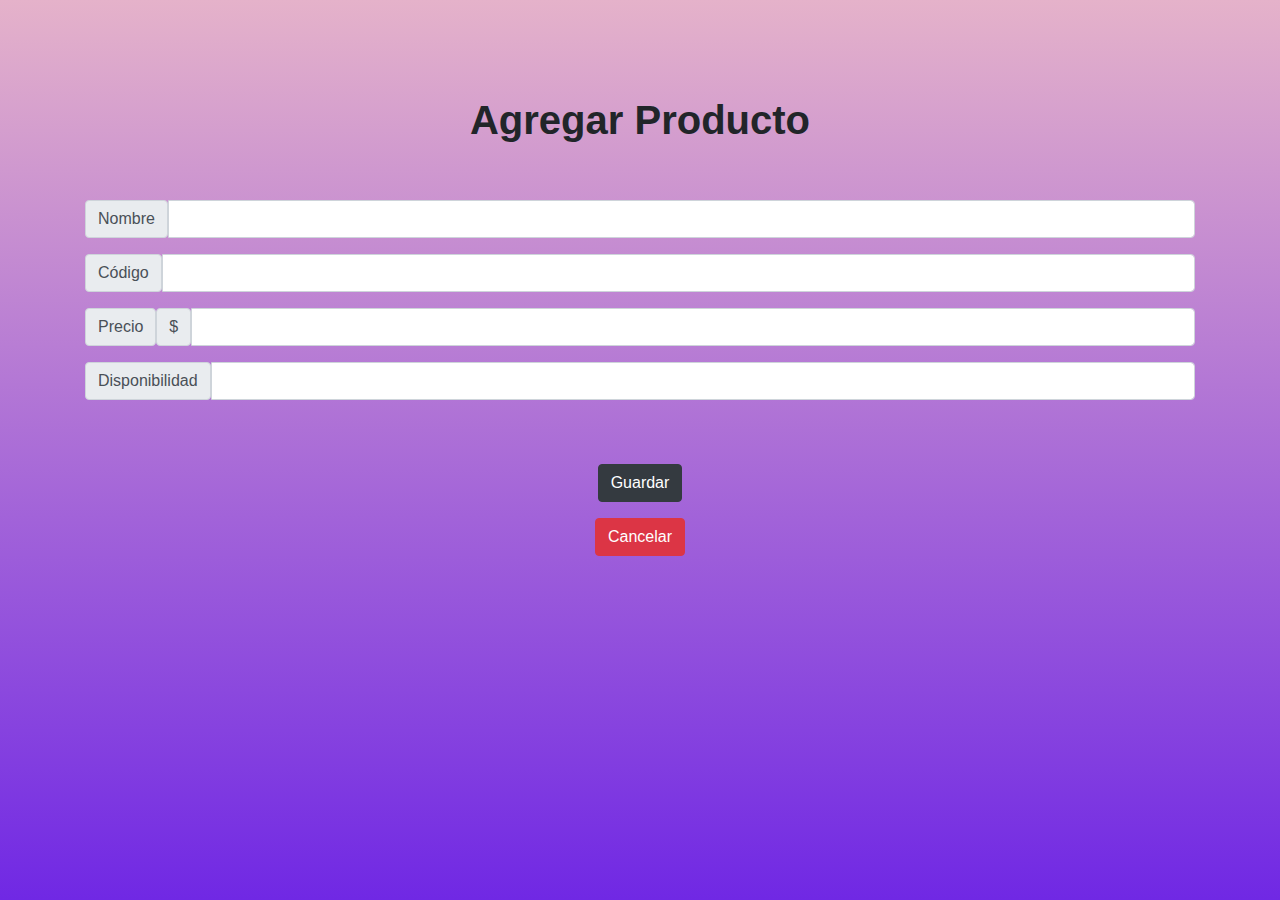
<file: src/main/resources/templates/agregarProducto.html>
<!DOCTYPE html>
<html lang="en" xmlns:th="http://www.thymeleaf.org">
<head>
<meta charset="ISO-8859-1">
<meta charset="UTF-8"/>
<title>Nuevo Producto</title>
<link rel="stylesheet"
	href="https://stackpath.bootstrapcdn.com/bootstrap/4.5.0/css/bootstrap.min.css"
	integrity="sha384-9aIt2nRpC12Uk9gS9baDl411NQApFmC26EwAOH8WgZl5MYYxFfc+NcPb1dKGj7Sk"
	crossorigin="anonymous">
<link rel="stylesheet" href="https://stackpath.bootstrapcdn.com/bootstrap/4.5.0/css/bootstrap.min.css">
<link href="https://cdn.lineicons.com/2.0/LineIcons.css" rel="stylesheet">
<script src="https://code.jquery.com/jquery-3.5.1.slim.min.js"
	integrity="sha384-DfXdz2htPH0lsSSs5nCTpuj/zy4C+OGpamoFVy38MVBnE+IbbVYUew+OrCXaRkfj"
	crossorigin="anonymous"></script>
<script
	src="https://cdn.jsdelivr.net/npm/popper.js@1.16.0/dist/umd/popper.min.js"
	integrity="sha384-Q6E9RHvbIyZFJoft+2mJbHaEWldlvI9IOYy5n3zV9zzTtmI3UksdQRVvoxMfooAo"
	crossorigin="anonymous"></script>
<script
	src="https://stackpath.bootstrapcdn.com/bootstrap/4.5.0/js/bootstrap.min.js"
	integrity="sha384-OgVRvuATP1z7JjHLkuOU7Xw704+h835Lr+6QL9UvYjZE3Ipu6Tp75j7Bh/kR0JKI"
	crossorigin="anonymous"></script>
</head>

<body class="text-center">
<style type="text/css">
html, body {
		height: 100%;
	}
body {
    font-family: 'Roboto', sans-serif;
    background-image: linear-gradient(to top, #7028e4 0%, #e5b2ca 100%);
}

.box-100 i{
font-size:26px;    

.cc:hover {
    box-shadow: 0px 0px 32px 2px rgba(0,0,0,0.06);
}
.btn {
    padding: 14px 26px;
    font-weight: 700;
    font-size: 13px;
    letter-spacing: 1px;
    text-transform: uppercase;
}
</style>
 

<form th:action="@{/guardarproducto}" th:object = ${productonuevo} method = "Post">
<div class="container py-5">
  <div class="row py-5">
    <div class="col-12 text-center">
      <h2 class="mb-2 h1 font-weight-bold">Agregar Producto</h2>
       </div>
       </div>
       
    <div class="input-group mb-3">
  <span class="input-group-text" id="inputGroup-sizing-default">Nombre</span>
 <input type="text" class="form-control" name="Nombre" required="required" th:field = "*{nombre}">
</div>

<div class="input-group mb-3">
  <span class="input-group-text" id="inputGroup-sizing-default">C&oacute;digo</span>
  <input type="number" class="form-control" name="codigo" required="required" th:field = "*{codigo}">
</div>



<div class="input-group mb-3">
  <span class="input-group-text" id="inputGroup-sizing-default">Precio</span>
  <span class="input-group-text">$</span>
  <input type="number" class="form-control" name="precio"  required="required" th:field = "*{precio}">
  
</div>

<div class="input-group mb-3">
  <span class="input-group-text" id="inputGroup-sizing-default">Disponibilidad</span>
  <input type="text" class="form-control" name="disponibilidad" required="required" th:field = "*{disponibilidad}">
</div>

      </div>
      <div>
       <button type="submit" class="btn btn-dark">Guardar</button>
      </div>
      <p>
      </p>
</form>


<div>
<form action="Admin" class="form-group">
				<input type="submit" class="btn btn-danger" value="Cancelar">
		</form>
</div>
</body>
</html>
</file>
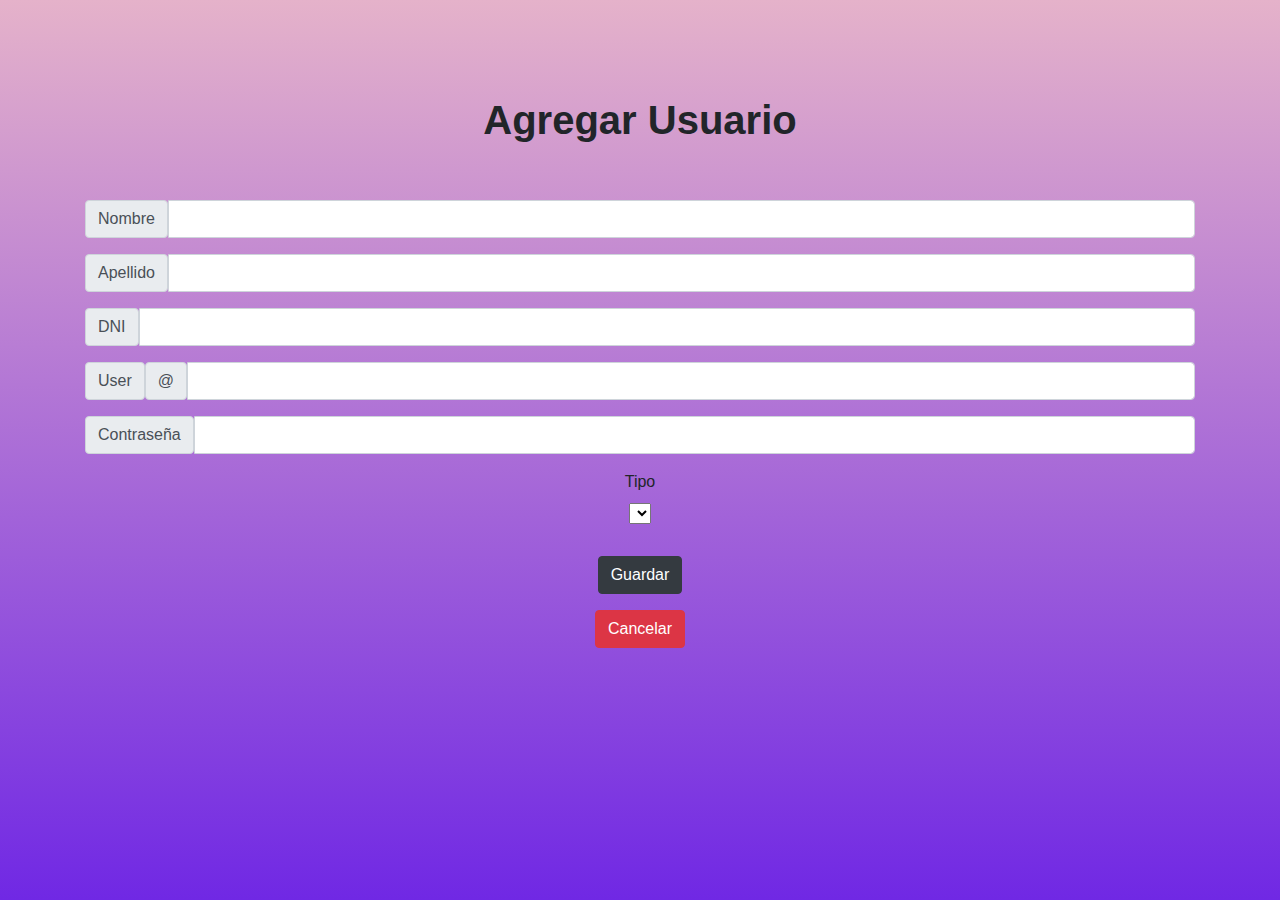
<file: src/main/resources/templates/agregarUsuario.html>
<!DOCTYPE html>
<html lang="en" xmlns:th="http://www.thymeleaf.org">
<head>
<meta charset="UTF-8"/>
<title>Nuevo Usuario</title>
<link rel="stylesheet"
	href="https://stackpath.bootstrapcdn.com/bootstrap/4.5.0/css/bootstrap.min.css"
	integrity="sha384-9aIt2nRpC12Uk9gS9baDl411NQApFmC26EwAOH8WgZl5MYYxFfc+NcPb1dKGj7Sk"
	crossorigin="anonymous">
	<link rel="stylesheet" href="https://stackpath.bootstrapcdn.com/bootstrap/4.5.0/css/bootstrap.min.css">
<link href="https://cdn.lineicons.com/2.0/LineIcons.css" rel="stylesheet">
<script src="https://code.jquery.com/jquery-3.5.1.slim.min.js"
	integrity="sha384-DfXdz2htPH0lsSSs5nCTpuj/zy4C+OGpamoFVy38MVBnE+IbbVYUew+OrCXaRkfj"
	crossorigin="anonymous"></script>
<script
	src="https://cdn.jsdelivr.net/npm/popper.js@1.16.0/dist/umd/popper.min.js"
	integrity="sha384-Q6E9RHvbIyZFJoft+2mJbHaEWldlvI9IOYy5n3zV9zzTtmI3UksdQRVvoxMfooAo"
	crossorigin="anonymous"></script>
<script
	src="https://stackpath.bootstrapcdn.com/bootstrap/4.5.0/js/bootstrap.min.js"
	integrity="sha384-OgVRvuATP1z7JjHLkuOU7Xw704+h835Lr+6QL9UvYjZE3Ipu6Tp75j7Bh/kR0JKI"
	crossorigin="anonymous"></script>
</head>
<body class="text-center">
<style type="text/css">
html, body {
		height: 100%;
	}
body {
    font-family: 'Roboto', sans-serif;
    background-image: linear-gradient(to top, #7028e4 0%, #e5b2ca 100%);
}

.box-100 i{
font-size:26px;    

.cc:hover {
    box-shadow: 0px 0px 32px 2px rgba(0,0,0,0.06);
}
.btn {
    padding: 14px 26px;
    font-weight: 700;
    font-size: 13px;
    letter-spacing: 1px;
    text-transform: uppercase;
}
</style>
 
	<form th:action="@{/guardarusuario}" th:object = ${usuarionuevo} method = "Post">
	
	<div class="container py-5">
  <div class="row py-5">
    <div class="col-12 text-center">
      <h2 class="mb-2 h1 font-weight-bold">Agregar Usuario</h2>
       </div>
       </div>
       
	 <div class="input-group mb-3">
  <span class="input-group-text" id="inputGroup-sizing-default">Nombre</span>
<input type="text" class="form-control" name="Nombre" required="required" th:field = "*{nombre}">
</div>

 <div class="input-group mb-3">
  <span class="input-group-text" id="inputGroup-sizing-default">Apellido</span>
<input type="text" class="form-control" name="Apellido" required="required" th:field = "*{apellido}">
</div>

<div class="input-group mb-3">
  <span class="input-group-text" id="inputGroup-sizing-default">DNI</span>
  <input  type="number" class="form-control" name="dni" required="required" th:field = "*{dni}">
</div>

<div class="input-group mb-3">
    <div class="input-group">
    <span class="input-group-text" id="inputGroup-sizing-default">User</span>
      <span class="input-group-text" id="inputGroupPrepend2">@</span>
      <input type="text" class="form-control" name="usuario" id="validationDefaultUsername"  aria-describedby="inputGroupPrepend2" required th:field = "*{nombreusuario}">
    </div>
  </div>
  
 
 

<div class="input-group mb-3">
  <span class="input-group-text" id="inputGroup-sizing-default">Contrase&ntilde;a</span>
  <input type="password" class="form-control" name="Contraseña"  required="required" th:field =  "*{password}">
</div>
	
	
	  		
			<div class="form-group">
						<label>Tipo</label> <br> <select th:field="*{tipo}"class="form-select form-select-lg mb-3">
						<option th:value="Admin"th:text="Admin"></option>
						<option th:value="Client"th:text="Client"></option>
						</select>
					</div>
			<button type="submit" class="btn btn-dark">Guardar </button>
			<p>
      </p>
</form>

<div>
<form action="Admin" class="form-group">
				<input type="submit" class="btn btn-danger" value="Cancelar">
		</form>
</div>
</body>
</html>
</file>
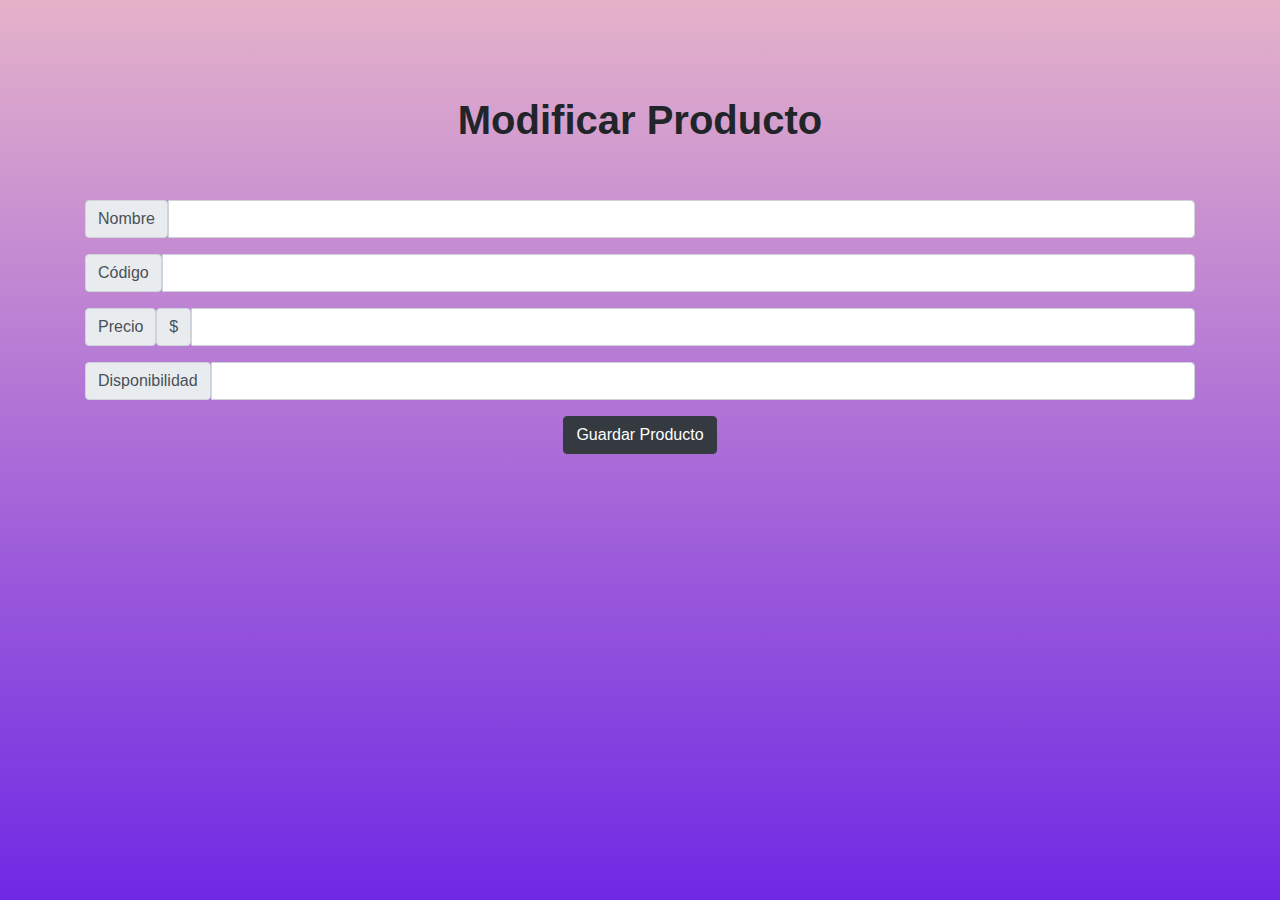
<file: src/main/resources/templates/editproducto.html>
<!DOCTYPE html>
<html lang="en" xmlns:th="http://www.thymeleaf.org">
<head>
<meta charset="ISO-8859-1">
<meta charset="UTF-8"/>
<title>Modificar Producto</title>
<link rel="stylesheet"
	href="https://stackpath.bootstrapcdn.com/bootstrap/4.5.0/css/bootstrap.min.css"
	integrity="sha384-9aIt2nRpC12Uk9gS9baDl411NQApFmC26EwAOH8WgZl5MYYxFfc+NcPb1dKGj7Sk"
	crossorigin="anonymous">
	<link rel="stylesheet" href="https://stackpath.bootstrapcdn.com/bootstrap/4.5.0/css/bootstrap.min.css">
<link href="https://cdn.lineicons.com/2.0/LineIcons.css" rel="stylesheet">
<script src="https://code.jquery.com/jquery-3.5.1.slim.min.js"
	integrity="sha384-DfXdz2htPH0lsSSs5nCTpuj/zy4C+OGpamoFVy38MVBnE+IbbVYUew+OrCXaRkfj"
	crossorigin="anonymous"></script>
<script
	src="https://cdn.jsdelivr.net/npm/popper.js@1.16.0/dist/umd/popper.min.js"
	integrity="sha384-Q6E9RHvbIyZFJoft+2mJbHaEWldlvI9IOYy5n3zV9zzTtmI3UksdQRVvoxMfooAo"
	crossorigin="anonymous"></script>
<script
	src="https://stackpath.bootstrapcdn.com/bootstrap/4.5.0/js/bootstrap.min.js"
	integrity="sha384-OgVRvuATP1z7JjHLkuOU7Xw704+h835Lr+6QL9UvYjZE3Ipu6Tp75j7Bh/kR0JKI"
	crossorigin="anonymous"></script>
</head>
<body class="text-center">
<style type="text/css">
html, body {
		height: 100%;
	}
body {
    font-family: 'Roboto', sans-serif;
    background-image: linear-gradient(to top, #7028e4 0%, #e5b2ca 100%);
}

.box-100 i{
font-size:26px;    

.cc:hover {
    box-shadow: 0px 0px 32px 2px rgba(0,0,0,0.06);
}
.btn {
    padding: 14px 26px;
    font-weight: 700;
    font-size: 13px;
    letter-spacing: 1px;
    text-transform: uppercase;
}
</style>

	<form th:action="@{/guardarproducto}" th:object =${productonuevo} method = "Post">
	<div class="container py-5">
  <div class="row py-5">
    <div class="col-12 text-center">
      <h2 class="mb-2 h1 font-weight-bold">Modificar Producto</h2>
       </div>
       </div>
   <div class="input-group mb-3">
  <span class="input-group-text" id="inputGroup-sizing-default">Nombre</span>
 <input type="text" class="form-control" name="Nombre" required="required" th:field = "*{nombre}">
</div>
<div class="input-group mb-3">
  <span class="input-group-text" id="inputGroup-sizing-default">C&oacute;digo</span>
  <input type="number" class="form-control" name="codigo" required="required" th:field = "*{codigo}">
</div>

<div class="input-group mb-3">
  <span class="input-group-text" id="inputGroup-sizing-default">Precio</span>
  <span class="input-group-text">$</span>
  <input type="number" class="form-control" name="precio"  required="required" th:field = "*{precio}">
  
</div>

<div class="input-group mb-3">
  <span class="input-group-text" id="inputGroup-sizing-default">Disponibilidad</span>
  <input type="text" class="form-control" name="disponibilidad" required="required" th:field = "*{disponibilidad}">
</div>
<div>
       <button type="submit" class="btn btn-dark">Guardar Producto</button>
      </div>

</body>
</html>
</file>
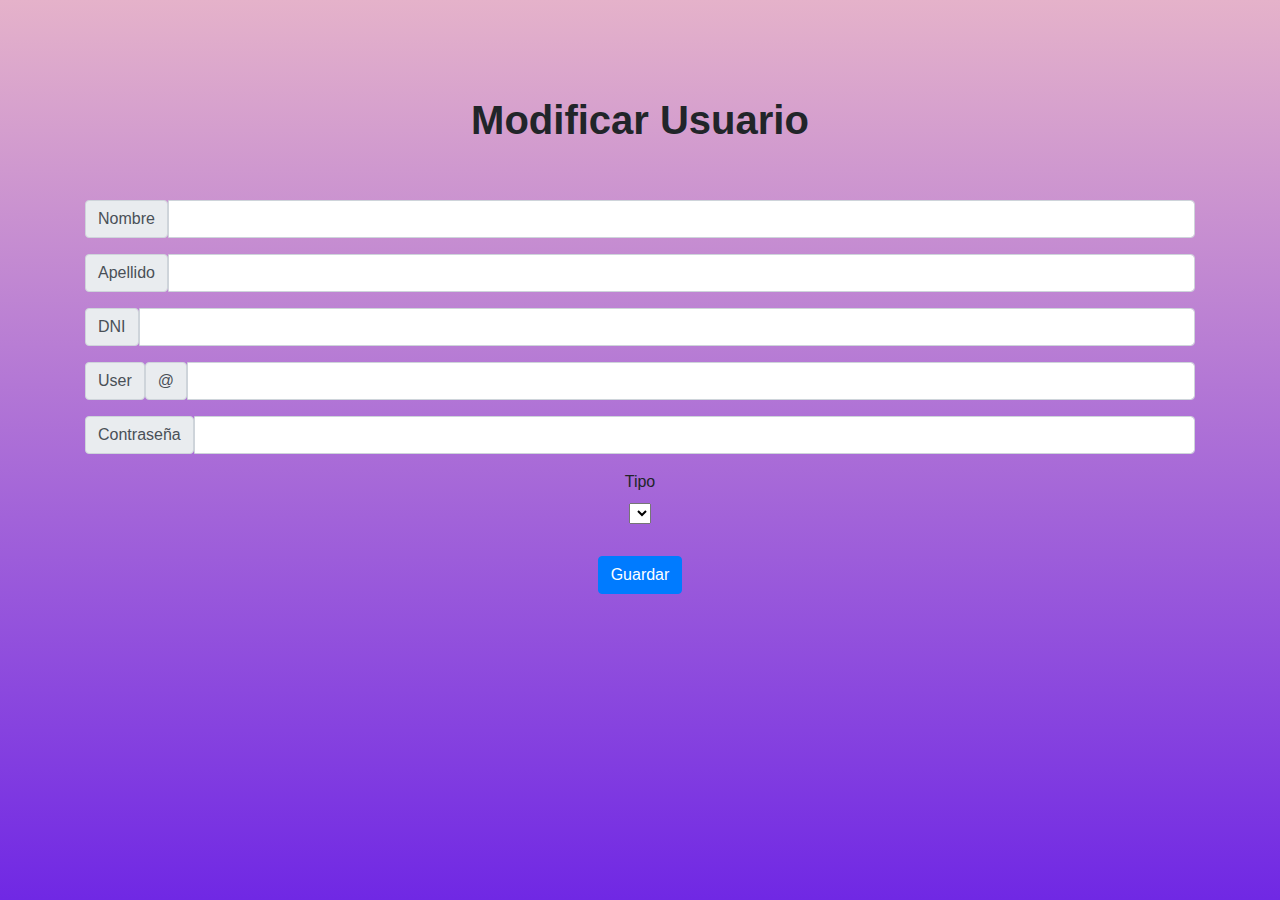
<file: src/main/resources/templates/edituser.html>
<!DOCTYPE html>
<html lang="en" xmlns:th="http://www.thymeleaf.org">
<head>
<meta charset="ISO-8859-1">
<meta charset="UTF-8"/>
<title>Modificar Usuario</title>
<link rel="stylesheet"
	href="https://stackpath.bootstrapcdn.com/bootstrap/4.5.0/css/bootstrap.min.css"
	integrity="sha384-9aIt2nRpC12Uk9gS9baDl411NQApFmC26EwAOH8WgZl5MYYxFfc+NcPb1dKGj7Sk"
	crossorigin="anonymous">
	<link rel="stylesheet" href="https://stackpath.bootstrapcdn.com/bootstrap/4.5.0/css/bootstrap.min.css">
<link href="https://cdn.lineicons.com/2.0/LineIcons.css" rel="stylesheet">
<script src="https://code.jquery.com/jquery-3.5.1.slim.min.js"
	integrity="sha384-DfXdz2htPH0lsSSs5nCTpuj/zy4C+OGpamoFVy38MVBnE+IbbVYUew+OrCXaRkfj"
	crossorigin="anonymous"></script>
<script
	src="https://cdn.jsdelivr.net/npm/popper.js@1.16.0/dist/umd/popper.min.js"
	integrity="sha384-Q6E9RHvbIyZFJoft+2mJbHaEWldlvI9IOYy5n3zV9zzTtmI3UksdQRVvoxMfooAo"
	crossorigin="anonymous"></script>
<script
	src="https://stackpath.bootstrapcdn.com/bootstrap/4.5.0/js/bootstrap.min.js"
	integrity="sha384-OgVRvuATP1z7JjHLkuOU7Xw704+h835Lr+6QL9UvYjZE3Ipu6Tp75j7Bh/kR0JKI"
	crossorigin="anonymous"></script>
</head>
<body class="text-center">
<style type="text/css">
html, body {
		height: 100%;
	}
body {
    font-family: 'Roboto', sans-serif;
    background-image: linear-gradient(to top, #7028e4 0%, #e5b2ca 100%);
}

.box-100 i{
font-size:26px;    

.cc:hover {
    box-shadow: 0px 0px 32px 2px rgba(0,0,0,0.06);
}
.btn {
    padding: 14px 26px;
    font-weight: 700;
    font-size: 13px;
    letter-spacing: 1px;
    text-transform: uppercase;
}
</style>
 
	<form th:action="@{/guardarusuario}" th:object = ${usuarionuevo} method = "Post">
	<div class="container py-5">
  <div class="row py-5">
    <div class="col-12 text-center">
      <h2 class="mb-2 h1 font-weight-bold">Modificar Usuario</h2>
       </div>
       </div>
        <div class="input-group mb-3">
  <span class="input-group-text" id="inputGroup-sizing-default">Nombre</span>
<input type="text" class="form-control" name="Nombre" required="required" th:field = "*{nombre}">
</div>
<div class="input-group mb-3">
  <span class="input-group-text" id="inputGroup-sizing-default">Apellido</span>
<input type="text" class="form-control" name="Apellido" required="required" th:field = "*{apellido}">
</div>

<div class="input-group mb-3">
  <span class="input-group-text" id="inputGroup-sizing-default">DNI</span>
  <input  type="number" class="form-control" name="dni" required="required" th:field = "*{dni}">
</div>

<div class="input-group mb-3">
    <div class="input-group">
    <span class="input-group-text" id="inputGroup-sizing-default">User</span>
      <span class="input-group-text" id="inputGroupPrepend2">@</span>
      <input type="text" class="form-control" name="usuario" id="validationDefaultUsername"  aria-describedby="inputGroupPrepend2" required th:field = "*{nombreusuario}">
    </div>
  </div>
  
 <div class="input-group mb-3">
  <span class="input-group-text" id="inputGroup-sizing-default">Contrase&ntilde;a</span>
  <input type="password" class="form-control" name="Contrase�a"  required="required" th:field =  "*{password}">
</div>
	
       
			<div class="form-group">
						<label>Tipo</label> <br> <select th:field="*{tipo}"class="form-select form-select-lg mb-3">
						<option th:value="Admin"th:text="Admin"></option>
						<option th:value="Client"th:text="Client"></option>
						</select>
					</div>

			
		<button type="submit" class="btn btn-primary">Guardar</button>
		
</body>
</html>
</file>
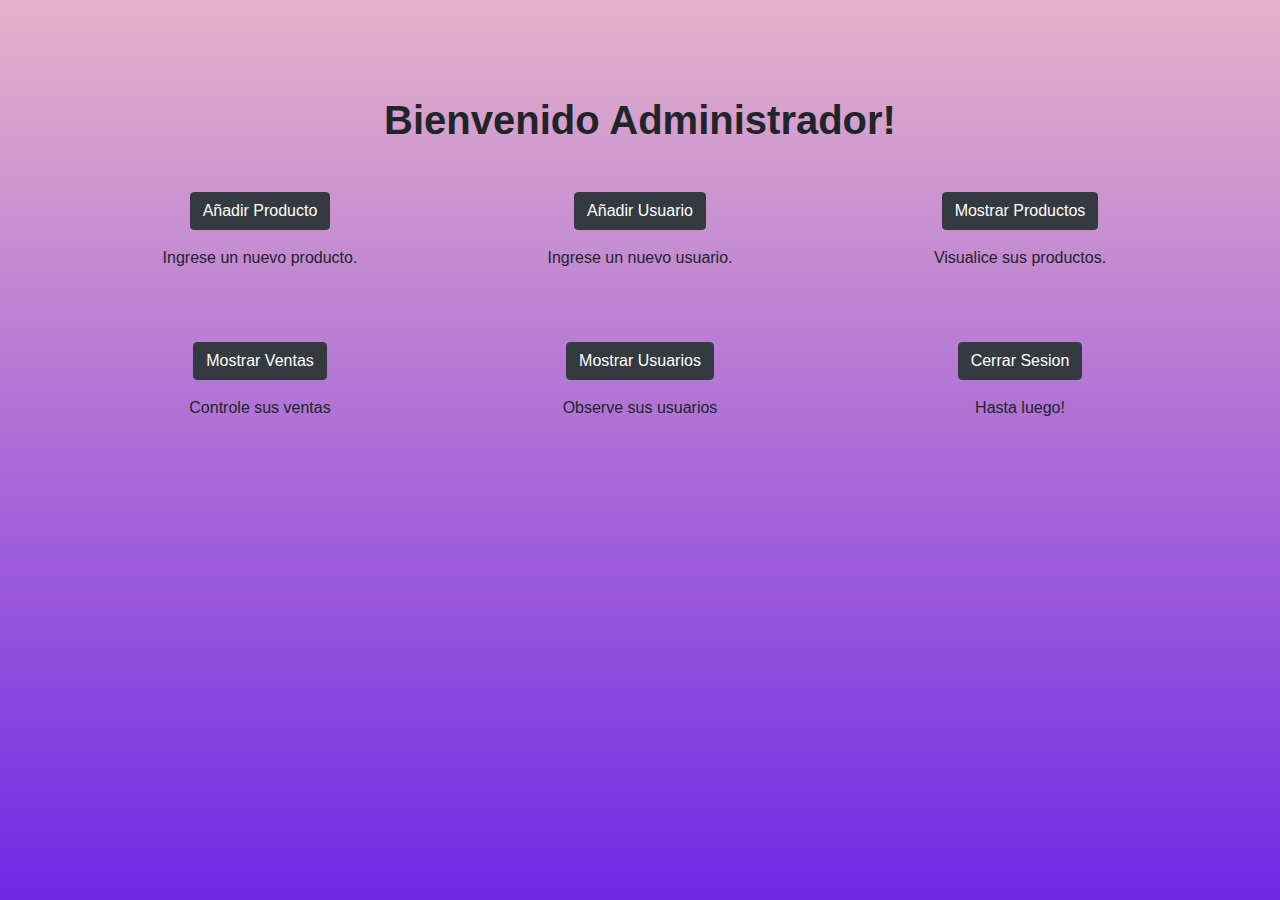
<file: src/main/resources/templates/InterfazAdmin.html>
<!DOCTYPE html>
<html xmlns:th="https://www.thymeleaf.org">

<head>
<meta charset="ISO-8859-1">
<title>Administrador</title>
<link rel="stylesheet"
	href="https://stackpath.bootstrapcdn.com/bootstrap/4.5.0/css/bootstrap.min.css"
	integrity="sha384-9aIt2nRpC12Uk9gS9baDl411NQApFmC26EwAOH8WgZl5MYYxFfc+NcPb1dKGj7Sk"
	crossorigin="anonymous">
<link rel="stylesheet" href="https://stackpath.bootstrapcdn.com/bootstrap/4.5.0/css/bootstrap.min.css">
<link href="https://cdn.lineicons.com/2.0/LineIcons.css" rel="stylesheet">
<script src="https://code.jquery.com/jquery-3.5.1.slim.min.js"
	integrity="sha384-DfXdz2htPH0lsSSs5nCTpuj/zy4C+OGpamoFVy38MVBnE+IbbVYUew+OrCXaRkfj"
	crossorigin="anonymous"></script>
<script
	src="https://cdn.jsdelivr.net/npm/popper.js@1.16.0/dist/umd/popper.min.js"
	integrity="sha384-Q6E9RHvbIyZFJoft+2mJbHaEWldlvI9IOYy5n3zV9zzTtmI3UksdQRVvoxMfooAo"
	crossorigin="anonymous"></script>
<script
	src="https://stackpath.bootstrapcdn.com/bootstrap/4.5.0/js/bootstrap.min.js"
	integrity="sha384-OgVRvuATP1z7JjHLkuOU7Xw704+h835Lr+6QL9UvYjZE3Ipu6Tp75j7Bh/kR0JKI"
	crossorigin="anonymous"></script>



<body class="text-center">
<style type="text/css">
html, body {
		height: 100%;
	}
body {
    font-family: 'Roboto', sans-serif;
    background-image: linear-gradient(to top, #7028e4 0%, #e5b2ca 100%);
}

.box-100 i{
font-size:26px;    

.cc:hover {
    box-shadow: 0px 0px 32px 2px rgba(0,0,0,0.06);
}
.btn {
    padding: 14px 26px;
    font-weight: 700;
    font-size: 13px;
    letter-spacing: 1px;
    text-transform: uppercase;
}
</style>
 
<div class="container py-5">
  <div class="row py-5">
    <div class="col-12 text-center">
      <h2 class="mb-2 h1 font-weight-bold">Bienvenido Administrador!</h2>

      <div class="row pt-3">
      <div class="col-lg-4 col-md-6 vv">
      <div class="p-4 ">
     <div class="d-flex justify-content-center align-items-center box-100 mx-auto">
    <form action="altaproducto" class="form-group">
			<input type="submit" class="btn  btn-dark"
				value="A&ntilde;adir Producto">
		</form>
     </div>
      <p class="mb-4 ">Ingrese un nuevo producto.</p>
       </div>
      </div>
      
      <div class="col-lg-4 col-md-6 vv">
      <div class="p-4 ">
     <div class="d-flex justify-content-center align-items-center box-100 mx-auto">
		<form action="altausuario" class="form-group">
			<input type="submit" class="btn  btn-dark"
				value="A&ntilde;adir Usuario">
				</form>
     </div>
      <p class="mb-4 ">Ingrese un nuevo usuario.</p>
       </div>
      </div>
      
      <div class="col-lg-4 col-md-6 vv">
      <div class="p-4 ">
     <div class="d-flex justify-content-center align-items-center box-100 mx-auto">
		<form action="listaproductos" class="form-group">
			<input type="submit" class="btn  btn-dark"
				value="Mostrar Productos">
		</form>
     </div>
      <p class="mb-4 ">Visualice sus productos.</p>
       </div>
      </div>
      
      <div class="col-lg-4 col-md-6 vv">
      <div class="p-4 ">
     <div class="d-flex justify-content-center align-items-center box-100 mx-auto">
		
		<form action="ventas" class="form-group">
			<input type="submit" class="btn  btn-dark"
				value="Mostrar Ventas">
		</form>
     </div>
      <p class="mb-4 ">Controle sus ventas</p>
       </div>
      </div>
      
      <div class="col-lg-4 col-md-6 vv">
      <div class="p-4 ">
     <div class="d-flex justify-content-center align-items-center box-100 mx-auto">
		
		<form action="listausuarios" class="form-group">
			<input type="submit" class="btn  btn-dark"
				value="Mostrar Usuarios">
		</form>
     </div>
      <p class="mb-4 ">Observe sus usuarios</p>
       </div>
      </div>
      
        <div class="col-lg-4 col-md-6 vv">
      <div class="p-4 ">
     <div class="d-flex justify-content-center align-items-center box-100 mx-auto">
		
		<form action="login" class="form-group" id="formCerrarSesion">
			<input type="submit" class="btn  btn-dark"
				value="Cerrar Sesion">
		</form>
     </div>
      <p class="mb-4 ">Hasta luego!</p>
       </div>
      </div>
      
      
      </div>
    
      </div>
      
    </div>
  </div>
<div th:insert="layout/footer :: footer"></div>
</body>
</html>
</file>
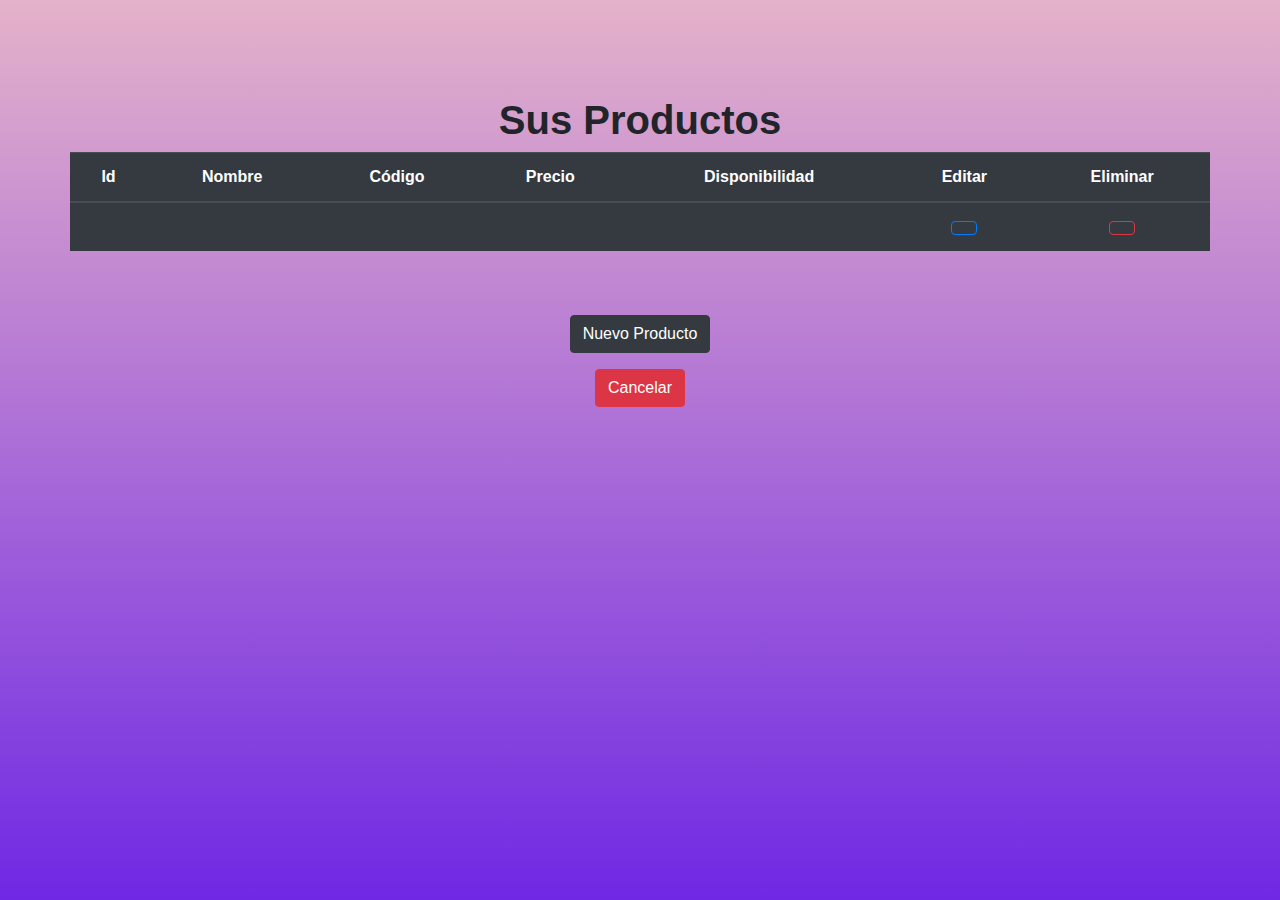
<file: src/main/resources/templates/productos.html>
<!DOCTYPE html>
<html xmlns:th="https://www.thymeleaf.org">

<head>
<meta charset="ISO-8859-1">

<link rel="stylesheet"
	href="https://stackpath.bootstrapcdn.com/bootstrap/4.5.0/css/bootstrap.min.css"
	integrity="sha384-9aIt2nRpC12Uk9gS9baDl411NQApFmC26EwAOH8WgZl5MYYxFfc+NcPb1dKGj7Sk"
	crossorigin="anonymous">
	<link rel="stylesheet" href="https://stackpath.bootstrapcdn.com/bootstrap/4.5.0/css/bootstrap.min.css">
<link href="https://cdn.lineicons.com/2.0/LineIcons.css" rel="stylesheet">
<script src="https://code.jquery.com/jquery-3.5.1.slim.min.js"
	integrity="sha384-DfXdz2htPH0lsSSs5nCTpuj/zy4C+OGpamoFVy38MVBnE+IbbVYUew+OrCXaRkfj"
	crossorigin="anonymous"></script>
<script
	src="https://cdn.jsdelivr.net/npm/popper.js@1.16.0/dist/umd/popper.min.js"
	integrity="sha384-Q6E9RHvbIyZFJoft+2mJbHaEWldlvI9IOYy5n3zV9zzTtmI3UksdQRVvoxMfooAo"
	crossorigin="anonymous"></script>
<script
	src="https://stackpath.bootstrapcdn.com/bootstrap/4.5.0/js/bootstrap.min.js"
	integrity="sha384-OgVRvuATP1z7JjHLkuOU7Xw704+h835Lr+6QL9UvYjZE3Ipu6Tp75j7Bh/kR0JKI"
	crossorigin="anonymous"></script>
<title>Productos</title>
</head>

<body class="text-center">
<style type="text/css">
html, body {
		height: 100%;
	}
body {
    font-family: 'Roboto', sans-serif;
    background-image: linear-gradient(to top, #7028e4 0%, #e5b2ca 100%);
}

.box-100 i{
font-size:26px;    

.cc:hover {
    box-shadow: 0px 0px 32px 2px rgba(0,0,0,0.06);
}
.btn {
    padding: 14px 26px;
    font-weight: 700;
    font-size: 13px;
    letter-spacing: 1px;
    text-transform: uppercase;
}
</style>
<div class="container py-5">
  <div class="row py-5">
    <div class="col-12 text-center">
      <h2 class="mb-2 h1 font-weight-bold">Sus Productos</h2>
  </div>
  

 		<hr>
 	
 	<table class="table table-dark">
 	<thead>
   <tr>
    
      <th scope="col">Id</th>
      <th scope="col">Nombre</th>
      <th scope="col">C&oacute;digo</th>
      <th scope="col">Precio</th>
      <th scope="col">Disponibilidad</th>
      <th scope="col">Editar</th>
      <th scope="col">Eliminar</th>
      
    </tr>
  </thead>
  <tbody>
  	
 <tr th:each = "producto:${listaproductos}">
      <td th:text = "${producto.id}"></td>
      <td th:text = "${producto.nombre}"></td>
      <td th:text = "${producto.codigo}"></td>
      <td th:text = "${producto.precio}"></td>
       <td th:text = "${producto.disponibilidad}"></td>
					<td ><a type="button" class="btn btn-outline-primary" th:href="@{/editarproducto/}+ ${producto.id}" ><i class="lni lni-pencil-alt"></i></a></td>
     				 <td><a type="button" class="btn btn-outline-danger"th:href="@{/eliminarproducto/}+ ${producto.id}"><i class="lni lni-close"></i></a></td>
				</tr>
    
  </tbody>
</table>



<div class ="container mt-5">
 		<a type="button" class="btn btn-dark" th:href = "@{/altaproducto}">Nuevo Producto</a>
 		 <p> </p>
 <form action="Admin" class="form-group">
				<input type="submit" class="btn btn-danger " value="Cancelar">
		</form>
 </div>
</body>
</html>
</file>
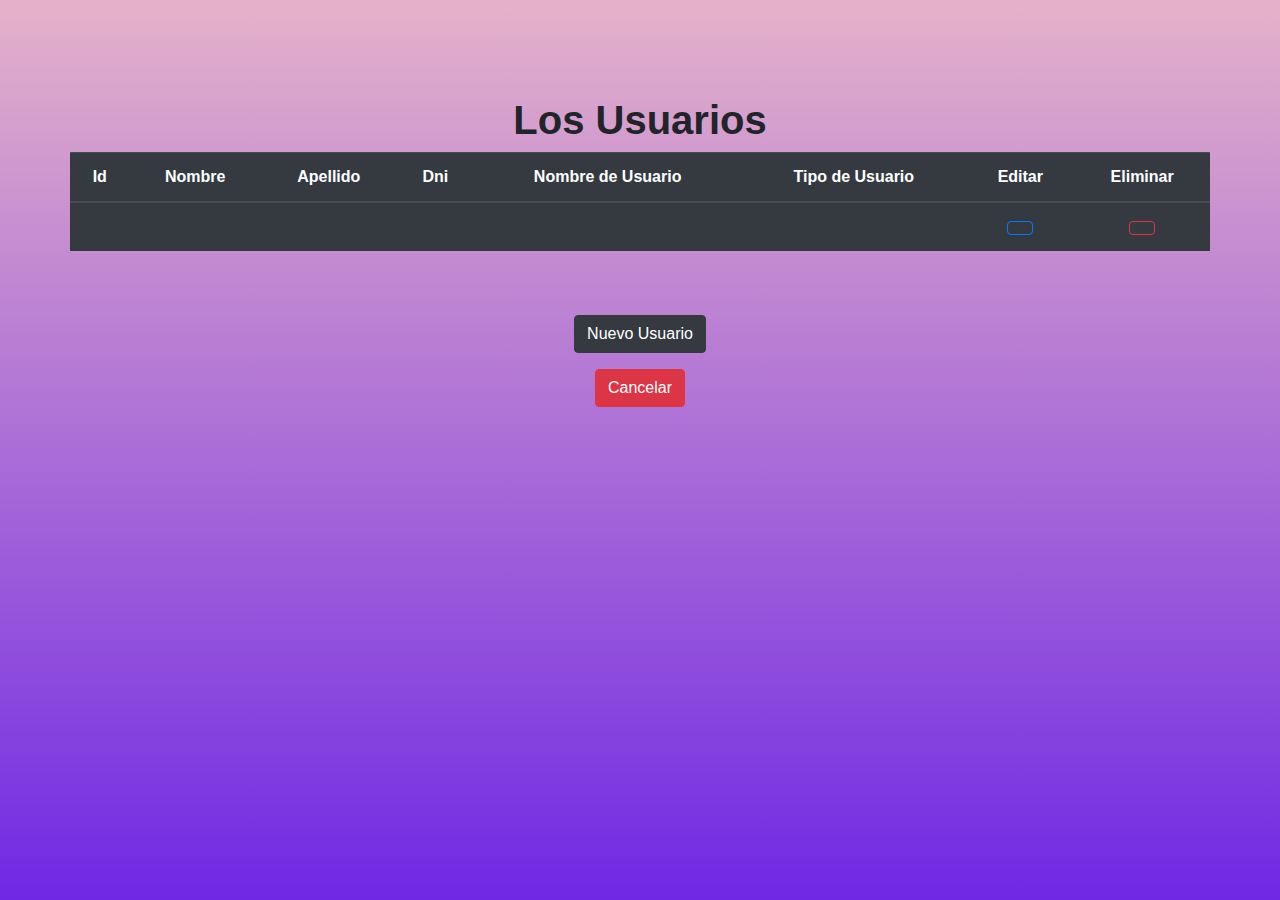
<file: src/main/resources/templates/usuarios.html>
<!DOCTYPE html>
<html xmlns:th="https://www.thymeleaf.org">

<head>
<meta charset="ISO-8859-1">
<title>Usuarios</title>
<link rel="stylesheet"
	href="https://stackpath.bootstrapcdn.com/bootstrap/4.5.0/css/bootstrap.min.css"
	integrity="sha384-9aIt2nRpC12Uk9gS9baDl411NQApFmC26EwAOH8WgZl5MYYxFfc+NcPb1dKGj7Sk"
	crossorigin="anonymous">
	<link rel="stylesheet" href="https://stackpath.bootstrapcdn.com/bootstrap/4.5.0/css/bootstrap.min.css">
<link href="https://cdn.lineicons.com/2.0/LineIcons.css" rel="stylesheet">
<script src="https://code.jquery.com/jquery-3.5.1.slim.min.js"
	integrity="sha384-DfXdz2htPH0lsSSs5nCTpuj/zy4C+OGpamoFVy38MVBnE+IbbVYUew+OrCXaRkfj"
	crossorigin="anonymous"></script>
<script
	src="https://cdn.jsdelivr.net/npm/popper.js@1.16.0/dist/umd/popper.min.js"
	integrity="sha384-Q6E9RHvbIyZFJoft+2mJbHaEWldlvI9IOYy5n3zV9zzTtmI3UksdQRVvoxMfooAo"
	crossorigin="anonymous"></script>
<script
	src="https://stackpath.bootstrapcdn.com/bootstrap/4.5.0/js/bootstrap.min.js"
	integrity="sha384-OgVRvuATP1z7JjHLkuOU7Xw704+h835Lr+6QL9UvYjZE3Ipu6Tp75j7Bh/kR0JKI"
	crossorigin="anonymous"></script>
</head>

<body class="text-center">
<style type="text/css">
html, body {
		height: 100%;
	}
body {
    font-family: 'Roboto', sans-serif;
    background-image: linear-gradient(to top, #7028e4 0%, #e5b2ca 100%);
}

.box-100 i{
font-size:26px;    

.cc:hover {
    box-shadow: 0px 0px 32px 2px rgba(0,0,0,0.06);
}
.btn {
    padding: 14px 26px;
    font-weight: 700;
    font-size: 13px;
    letter-spacing: 1px;
    text-transform: uppercase;
}
</style>
<div class="container py-5">
  <div class="row py-5">
    <div class="col-12 text-center">
      <h2 class="mb-2 h1 font-weight-bold">Los Usuarios</h2>
  </div>
  	<hr>
 	
 	<table class="table table-dark">
 	<thead>
    <tr>
    
      <th scope="col">Id</th>
      <th scope="col">Nombre</th>
      <th scope="col">Apellido</th>
      <th scope="col">Dni</th>
      <th scope="col">Nombre de Usuario</th>
      <th scope="col">Tipo de Usuario</th>
      <th scope="col">Editar</th>
      <th scope="col">Eliminar</th>
      
    </tr>
  </thead>

 <tr th:each = "usuario:${listausuarios}">
      <td th:text = "${usuario.id}"></td>
      <td th:text = "${usuario.nombre}"></td>
      <td th:text = "${usuario.apellido}"></td>
      <td th:text = "${usuario.dni}"></td>
       <td th:text = "${usuario.nombreusuario}"></td>
        
         <td th:text = "${usuario.tipo}"></td>
					<td ><a type="button" class="btn btn-outline-primary" th:href="@{/editarusuario/}+ ${usuario.id}" ><i class="lni lni-pencil-alt"></a></td>
     				 <td><a type="button" class="btn btn-outline-danger"th:href="@{/eliminar/}+ ${usuario.id}"><i class="lni lni-close"></a></td>
				</tr>
    
  </tbody>
</table>
 


<div class ="container mt-5">
 		<a type="button" class="btn btn-dark" th:href ="@{/altausuario}">Nuevo Usuario</a>
 		 <p> </p>
 <form action="Admin" class="form-group">
				<input type="submit" class="btn btn-danger " value="Cancelar">
		</form>
 </div>
	
 </div>
</body>
</html>
</file>
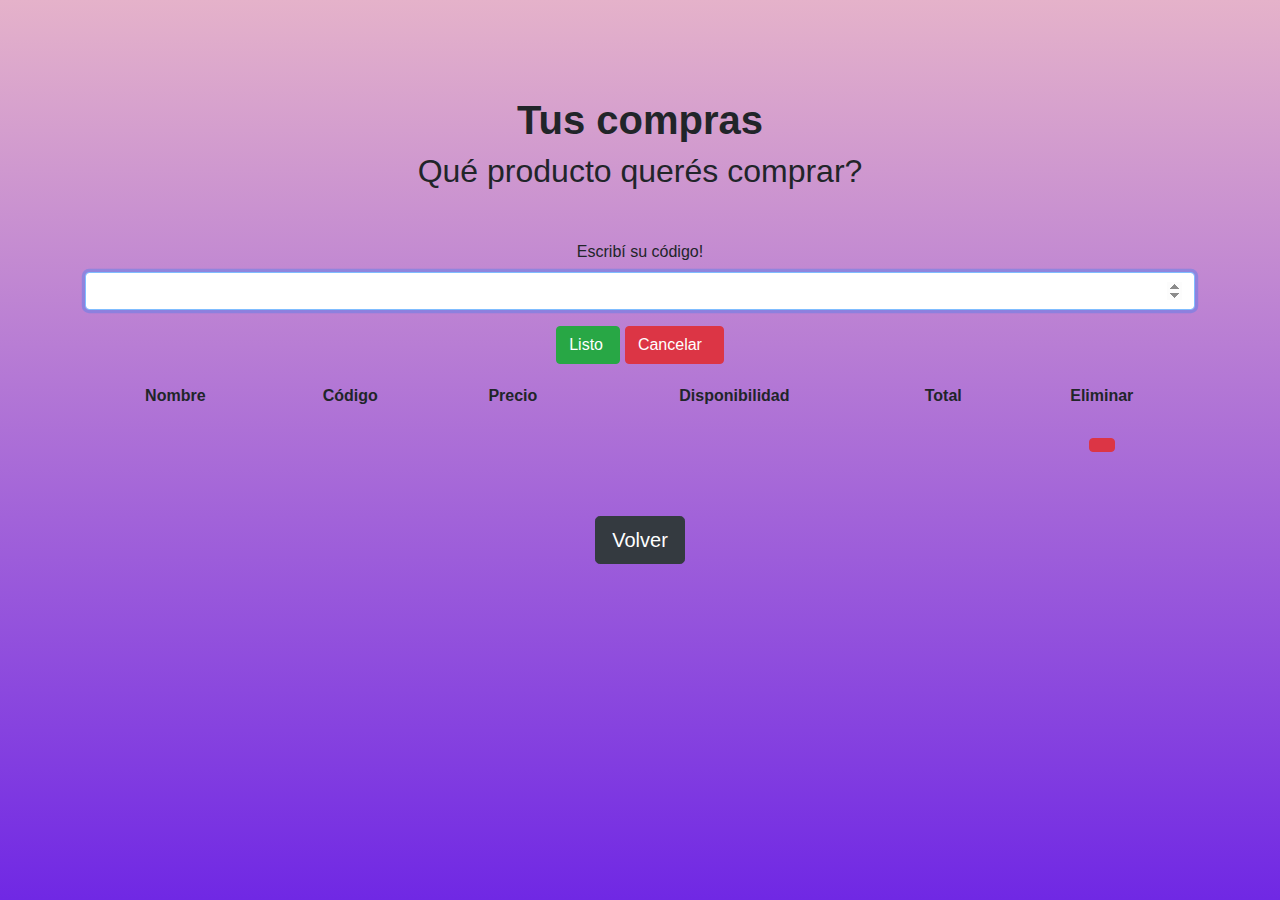
<file: src/main/resources/templates/vender.html>
<!DOCTYPE html>
<html xmlns:th="https://www.thymeleaf.org">

<head>
<meta charset="ISO-8859-1">
<title>Comprar</title>
<link rel="stylesheet"
	href="https://stackpath.bootstrapcdn.com/bootstrap/4.5.0/css/bootstrap.min.css"
	integrity="sha384-9aIt2nRpC12Uk9gS9baDl411NQApFmC26EwAOH8WgZl5MYYxFfc+NcPb1dKGj7Sk"
	crossorigin="anonymous">
	<link rel="stylesheet" href="https://stackpath.bootstrapcdn.com/bootstrap/4.5.0/css/bootstrap.min.css">
<link href="https://cdn.lineicons.com/2.0/LineIcons.css" rel="stylesheet">
<script src="https://code.jquery.com/jquery-3.5.1.slim.min.js"
	integrity="sha384-DfXdz2htPH0lsSSs5nCTpuj/zy4C+OGpamoFVy38MVBnE+IbbVYUew+OrCXaRkfj"
	crossorigin="anonymous"></script>
<script
	src="https://cdn.jsdelivr.net/npm/popper.js@1.16.0/dist/umd/popper.min.js"
	integrity="sha384-Q6E9RHvbIyZFJoft+2mJbHaEWldlvI9IOYy5n3zV9zzTtmI3UksdQRVvoxMfooAo"
	crossorigin="anonymous"></script>
<script
	src="https://stackpath.bootstrapcdn.com/bootstrap/4.5.0/js/bootstrap.min.js"
	integrity="sha384-OgVRvuATP1z7JjHLkuOU7Xw704+h835Lr+6QL9UvYjZE3Ipu6Tp75j7Bh/kR0JKI"
	crossorigin="anonymous"></script>
</head>
<body class="text-center">
<style type="text/css">
html, body {
		height: 100%;
	}
body {
    font-family: 'Roboto', sans-serif;
    background-image: linear-gradient(to top, #7028e4 0%, #e5b2ca 100%);
}

.box-100 i{
font-size:26px;    

.cc:hover {
    box-shadow: 0px 0px 32px 2px rgba(0,0,0,0.06);
}
.btn {
    padding: 14px 26px;
    font-weight: 700;
    font-size: 13px;
    letter-spacing: 1px;
    text-transform: uppercase;
}
</style>
<div class="container py-5">
  <div class="row py-5">
    <div class="col-12 text-center">
      <h2 class="mb-2 h1 font-weight-bold">Tus compras</h2>
  </div>
  
<div class="col-12">
        <h2>Qu&eacute; producto quer&eacute;s comprar?</h2>
        <div th:classappend="'alert-' + (${clase != null} ? ${clase} : info)" th:if="${mensaje != null}"
             th:text="${mensaje}"
             class="alert">
        </div>
        <form th:object="${producto}" th:action="@{/agregar}" method="post">
            <div class="form-group ">
                <label for="codigo">Escrib&iacute; su c&oacute;digo!</label>
                <input autofocus autocomplete="off" th:field="*{codigo}" id="codigo"
                       type="number"
                       class="form-control" th:classappend="${#fields.hasErrors('codigo')} ? 'is-invalid' : ''">
                <div class="invalid-feedback" th:errors="*{codigo}"></div>

            </div>
        </form>
        <form class="mb-2" th:action="@{/terminar}" method="post">
            <button type="submit" class="btn btn-success">Listo&nbsp;<i class="fa fa-check"></i>
            </button>
            <a th:href="@{/limpiar}" class="btn btn-danger">Cancelar &nbsp;<i
                    class="fa fa-trash"></i>
            </a>
        </form>
       
        <div class="table-responsive">
            <table class="table table-borderless">
                <thead>
                <tr>
                    <th>Nombre</th>
                    <th>C&oacute;digo</th>
                    <th>Precio</th>
                    <th>Disponibilidad</th>
                    <th>Total</th>
                    <th>Eliminar</th>
                </tr>
                </thead>
                <tbody>
                <tr th:each="producto, iterador : ${session.carrito}">
                    <td th:text="${producto.nombre}"></td>
                    <td th:text="${producto.codigo}"></td>
                    <td th:text="${producto.precio}"></td>
                    <td th:text="${producto.cantidad}"></td>
                    <td th:text="${producto.total}"></td>
                    <td>
                        <form th:action="@{/quitar/} + ${iterador.index}" method="post">
                            <button type="submit" class="btn btn-danger"><i class="lni lni-close"></i>
                            </button>
                        </form>
                    </td>
                </tr>
                </tbody>
            </table>
             <h1 th:text="${'Total: ' + total}"></h1>
             <div class ="container mt-5">
 <form action="/Client" class="form-group">
				<input type="submit" class="btn btn-lg btn-dark " value="Volver">
		</form>
 </div>
	</div>
        </div>
    </div>
</body>
</html>
</file>
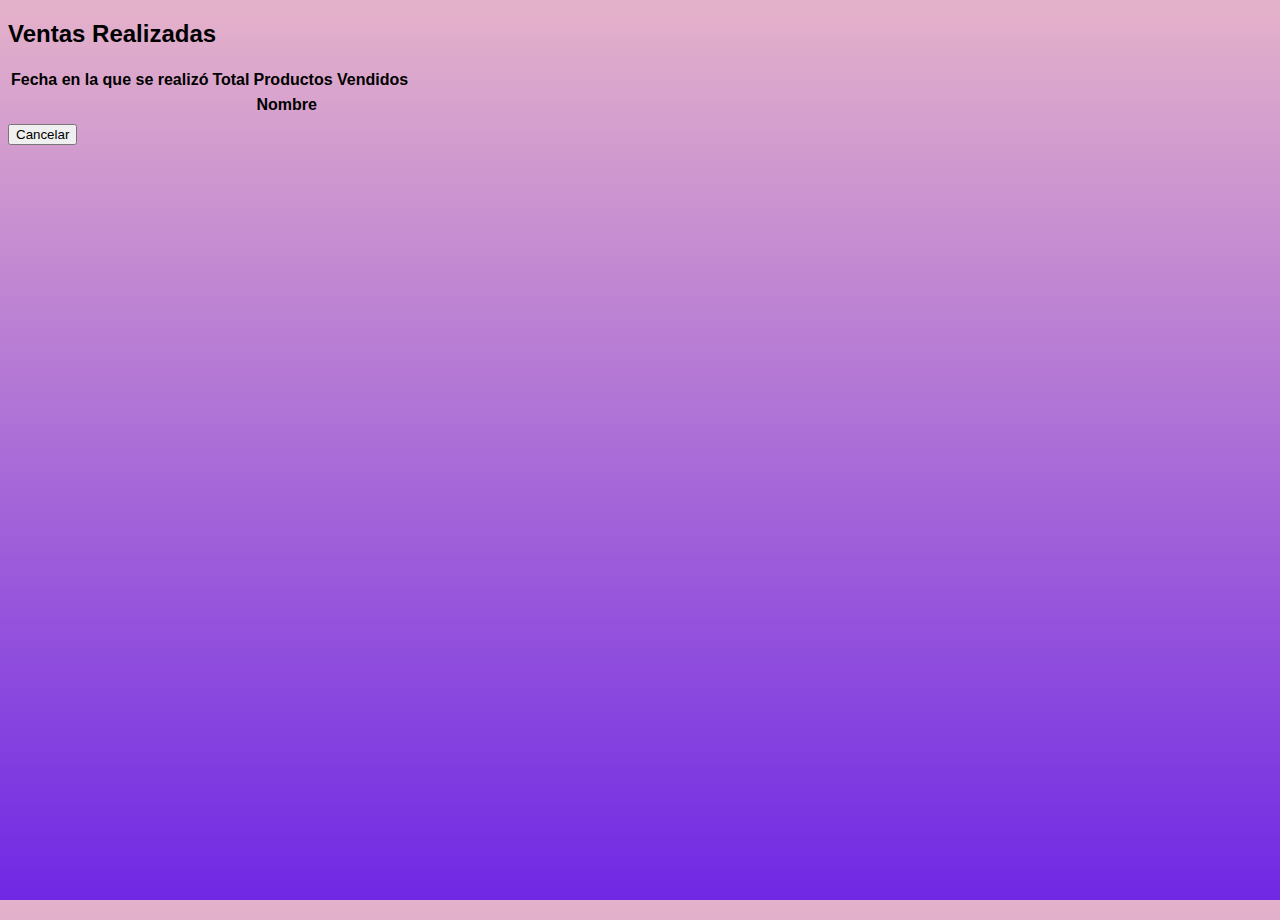
<file: src/main/resources/templates/ventas.html>
<!DOCTYPE html>
<html xmlns:th="https://www.thymeleaf.org">

<head>
<meta charset="ISO-8859-1">

<link rel="stylesheet"
	href="https://stackpath.bootstrapcdn.com/bootstrap/4.5.0/css/bootstrap.min.css"
	integrity="sha384-9aIt2nRpC12Uk9gS9baDl411NQApFmC26EwAOH8WgZl5MYYxFfc+NcPb1dKGj7Sk"
	crossorigin="anonymous">
<script src="https://code.jquery.com/jquery-3.5.1.slim.min.js"
	integrity="sha384-DfXdz2htPH0lsSSs5nCTpuj/zy4C+OGpamoFVy38MVBnE+IbbVYUew+OrCXaRkfj"
	crossorigin="anonymous"></script>
<script
	src="https://cdn.jsdelivr.net/npm/popper.js@1.16.0/dist/umd/popper.min.js"
	integrity="sha384-Q6E9RHvbIyZFJoft+2mJbHaEWldlvI9IOYy5n3zV9zzTtmI3UksdQRVvoxMfooAo"
	crossorigin="anonymous"></script>
<script
	src="https://stackpath.bootstrapcdn.com/bootstrap/4.5.0/js/bootstrap.min.js"
	integrity="sha384-OgVRvuATP1z7JjHLkuOU7Xw704+h835Lr+6QL9UvYjZE3Ipu6Tp75j7Bh/kR0JKI"
	crossorigin="anonymous"></script>

<meta charset="ISO-8859-1">
<title>Ventas</title>
</head>
<body class="text-center">
<style type="text/css">
html, body {
		height: 100%;
	}
body {
    font-family: 'Roboto', sans-serif;
    background-image: linear-gradient(to top, #7028e4 0%, #e5b2ca 100%);
}

.box-100 i{
font-size:26px;    

.cc:hover {
    box-shadow: 0px 0px 32px 2px rgba(0,0,0,0.06);
}
.btn {
    padding: 14px 26px;
    font-weight: 700;
    font-size: 13px;
    letter-spacing: 1px;
    text-transform: uppercase;
}
</style>
<div class="container py-5">
  <div class="row py-5">
    <div class="col-12 text-center">
      <h2 class="mb-2 h1 font-weight-bold">Ventas Realizadas</h2>
  </div>
  
        <div class="table-responsive ">
            <table class="table align-middle ">
           
                <thead>
                <tr>
                    <th>Fecha en la que se realiz&oacute;</th>
                    <th>Total</th>
                    <th>Productos Vendidos</th>
                </tr>
                </thead>
                <tbody>
                <tr th:each="venta : ${ventas}">
                    <td th:text="${venta.fechaYHora}"></td>
                    <td th:text="${venta.total}"></td>
                    <td>
                        <table class="table table-borderless">
                            <thead>
                            <tr>
                                <th>Nombre</th>
                                
                            </tr>
                            </thead>
                            <tbody>
                            <tr th:each="producto : ${venta.productos}">
                                <td th:text="${producto.nombre}"></td>
                               
                            </tr>
                            </tbody>
                        </table>
                    </td>
                </tr>
                </tbody>
            </table>
        </div>
        <div class ="container mt-5">
 		<form action="Admin" class="form-group">
				<input type="submit" class="btn btn-danger " value="Cancelar">
		</form>
 </div>

</body>
</html>
</file>
